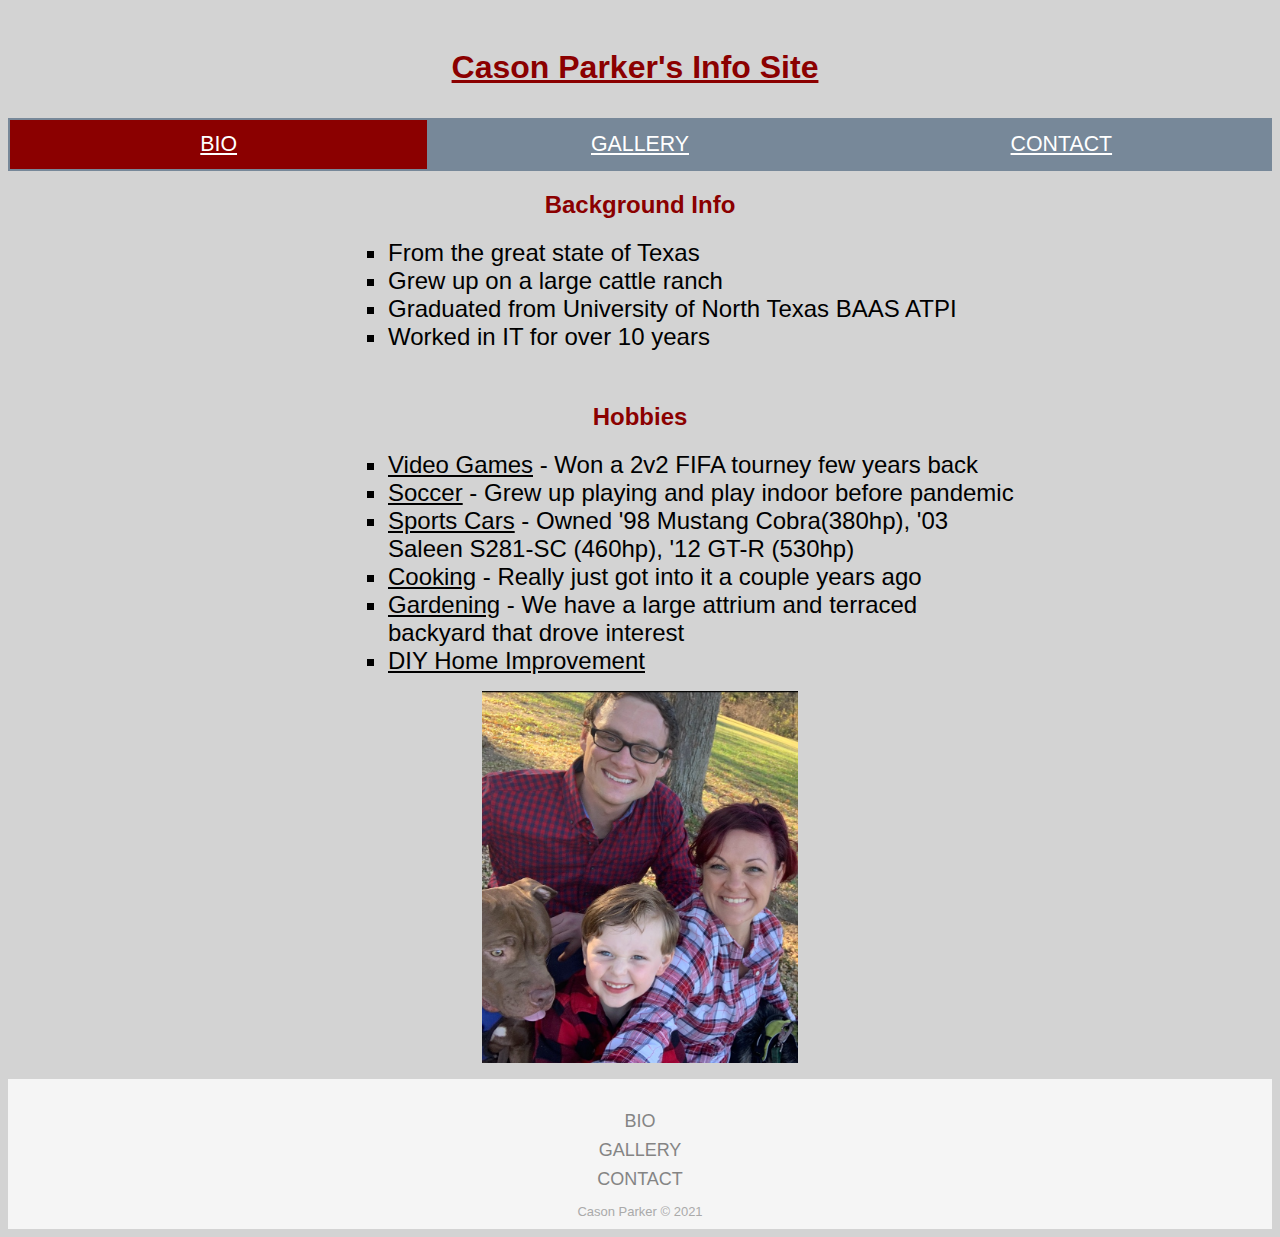
<file: index.html>
<!DOCTYPE html>
<html lang="en">
<head>
    <meta charset="UTF-8">
    <meta name="viewport" content="width=device-width, initial-scale=1.0">
    <title>Bio Page</title>
    <link rel="stylesheet" href="index.css">
</head>
<body>
    <header>
        <h1>Cason Parker's Info Site</h1>
    </header>
    <nav>
        <div class="nav">
            <ul>
                <li><a class="active" href="index.html">Bio</a></li>
                <li><a href="gallery.html">Gallery</a></li>
                <li><a href="contact.html">Contact</a></li>
            </ul>
        </div>
    </nav>

    <h2>Background Info</h2>

        <div class="bio">
            <ul class="center">
                <li>From the great state of Texas</li>
                <li>Grew up on a large cattle ranch</li>
                <li>Graduated from University of North Texas BAAS ATPI</li>
                <li>Worked in IT for over 10 years</li>
            </ul>
        </div>

        <h2>Hobbies</h2>

        <div class="hobbies">
            <ul class="center">
                <li><u>Video Games</u> - Won a 2v2 FIFA tourney few years back</li>
                <li><u>Soccer</u> - Grew up playing and play indoor before pandemic</li>
                <li><u>Sports Cars</u> - Owned '98 Mustang Cobra(380hp), '03 Saleen S281-SC (460hp), '12 GT-R (530hp)</li>
                <li><u>Cooking</u> - Really just got into it a couple years ago</li>
                <li><u>Gardening</u> - We have a large attrium and terraced backyard that drove interest</li>
                <li><u>DIY Home Improvement</u></li>
            </ul>
        </div>
        <figure class="center">
            <img src="assets/IMG_2768.png" alt="family" class="center"/>
        </figure>



    <footer>
        <div class="footer">
            <ul>
                <li><a href="index.html">Bio</a></li>
                <li><a href="gallery.html">Gallery</a></li>
                <li><a href="contact.html">Contact</a></li>
            </ul>
            <p class="copyright">Cason Parker © 2021</p>
        <div/>
    <footer/>
    
</body>
</html>
</file>
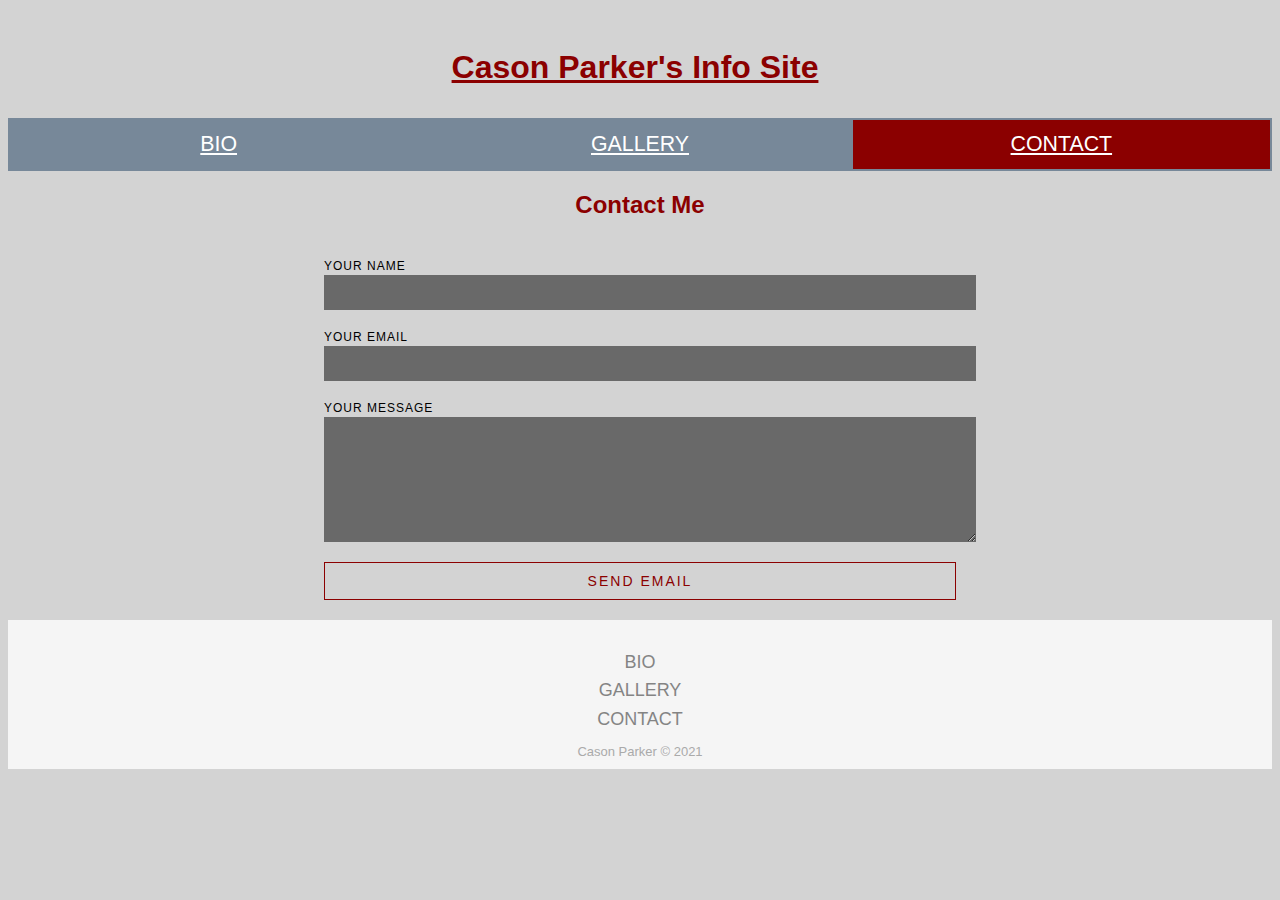
<file: contact.html>
<!DOCTYPE html>
<html lang="en">
<head>
    <meta charset="UTF-8">
    <meta name="viewport" content="width=device-width, initial-scale=1.0">
    <title>Contact</title>
    <link rel="stylesheet" href="index.css">
</head>
<body>
    <header>
        <h1>Cason Parker's Info Site</h1>
    </header>
    <nav>
        <div class="nav">
            <ul>
                <li><a href="index.html">Bio</a></li>
                <li><a href="gallery.html">Gallery</a></li>
                <li><a class="active" href="contact.html">Contact</a></li>
            </ul>
        </div>
    </nav>
    
    <h2>Contact Me</h2>

    <form id="contact_form" class="center" action="mailto:casonjparker@gmail.com?subject=Contact Cason!">
	    <div class="row">
		    <label for="name">Your name</label>
                <input id="name" class="input" name="name" type="text" 
                size="30" />
	    </div>
	    <div class="row">
		    <label for="email">Your email</label>
		        <input id="email" class="input" name="email" type="text" size="30" />
	    </div>
	    <div class="row">
		    <label for="message">Your message</label>
		        <textarea id="message" class="input" name="message" rows="7" cols="30"></textarea>
	</div>
	<input id="submit_button" type="submit" value="Send email" href="mailto:casonjparker@gmail.com?subject=Contact Cason!"/>
</form>	

    <footer>
        <div class="footer">
            <ul>
                <li><a href="index.html">Bio</a></li>
                <li><a href="gallery.html">Gallery</a></li>
                <li><a href="contact.html">Contact</a></li>
            </ul>
            <p class="copyright">Cason Parker © 2021</p>
        <div/>
    <footer/>
</body>
</html>
</file>
<file: index.css>
@media only screen and (max-width: 1200pt) 
{

body {
    background-color:lightgray;
    font-family:Arial, Helvetica, sans-serif;
}

header {
    padding: 20px 20px 10px 10px;
}

h1 {
    color:darkred;
    font-family:'Trebuchet MS', 'Lucida Sans Unicode', 'Lucida Grande', 'Lucida Sans', Arial, sans-serif;
    text-align: center;
    text-decoration:underline;
}

h2 {
    color:darkred;
    text-align: center;
}

h3 {
    color:dimgray;
    text-align: center;
    text-decoration:underline;
    padding-bottom:3em;
}

h5 {
    color:black;
    text-align: center;
}
nav {  
    position:sticky;
}

.nav ul {
    list-style-type: none;
    display:flex;
    margin:0em;
    padding:0em;
    overflow:hidden;
}

.nav ul a:hover {
    opacity:1;
    color:dimgrey;
    background-color: whitesmoke;
}

.nav li {
    float:left;
    padding:2px;
    font-size:16pt;
    text-transform: uppercase;
    background:lightslategray;
    width:100%;
}

.active {
    background:darkred; 
}

.nav li a {
    display:block;
    text-align:center;
    padding: 12px;
    color:white;
}

.footer {
    padding:10px 0;
    background-color:whitesmoke;
    color:dimgrey;
    position:relative;
    bottom:0;
    margin-bottom:0;
    width:100%;
}
  
.footer ul {
    padding:0;
    list-style:none;
    text-align:center;
    text-transform:uppercase;
    font-size:18px;
    line-height:1.6;
    margin-bottom:0;
}
  
.footer li {
    padding:0 20px;
}
  
.footer ul a {
    color:inherit;
    text-decoration:none;
    opacity:0.8;
}
  
.footer ul a:hover {
    opacity:1;
    color:darkblue;
}
  
.footer .copyright {
    margin-top:10px;
    text-align:center;
    font-size:13px;
    color:#aaa;
    margin-bottom:0;
}

figure {
    display:inline-block;
    width:50%;
    height:auto;
}

.center {
    display: block;
    margin-left: auto;
    margin-right: auto;
    width: 50%;
}

.bio ul {
    list-style-type:square;
    padding-bottom:2em;
    padding-left:8em;
}

.bio li {
    font-size:1.5em;
}

.hobbies ul {
    list-style-type:square; 
    padding-left:8em;
}

.hobbies li {
    font-size:1.5em;  
}

.grid { 
    display: grid;
    grid-template-columns: repeat(auto-fill, minmax(200px, 1fr));
    grid-gap: 20px;
    align-items: stretch;
    padding-bottom:4em;
}

.grid img {
    border: 1px solid darkred;
    box-shadow: 2px 2px 6px 0px;
    max-width: 100%;
}

form {
    display:inline-block;
    padding:20px;
    width:auto;
    min-width:300px;
}
  
.row {
    padding:0 0 20px 0;
}
  
label {
    display:block;
    font-size:12px;
    text-transform: uppercase;
    letter-spacing:1px;
    margin-bottom:2px;
}
  
input,
textarea {
    background-color:dimgray;
    border:none;
    display:block;
    padding:10px;
    width:100%;
}
  
input:focus,
textarea:focus {
    background-color:lighten(dimgrey,20%);
}
  
input[type="submit"] {
    background-color:transparent;
    border:1px solid darkred;
    color:darkred;
    display:block;
    font-size:14px;
    font-weight:400;
    letter-spacing:2px;
    padding:10px 40px;
    text-transform:uppercase;
    width:100%;
}
  
input[type="submit"]:hover {
    background-color:dimgrey;
    color:#fff;
  }
}
</file>
